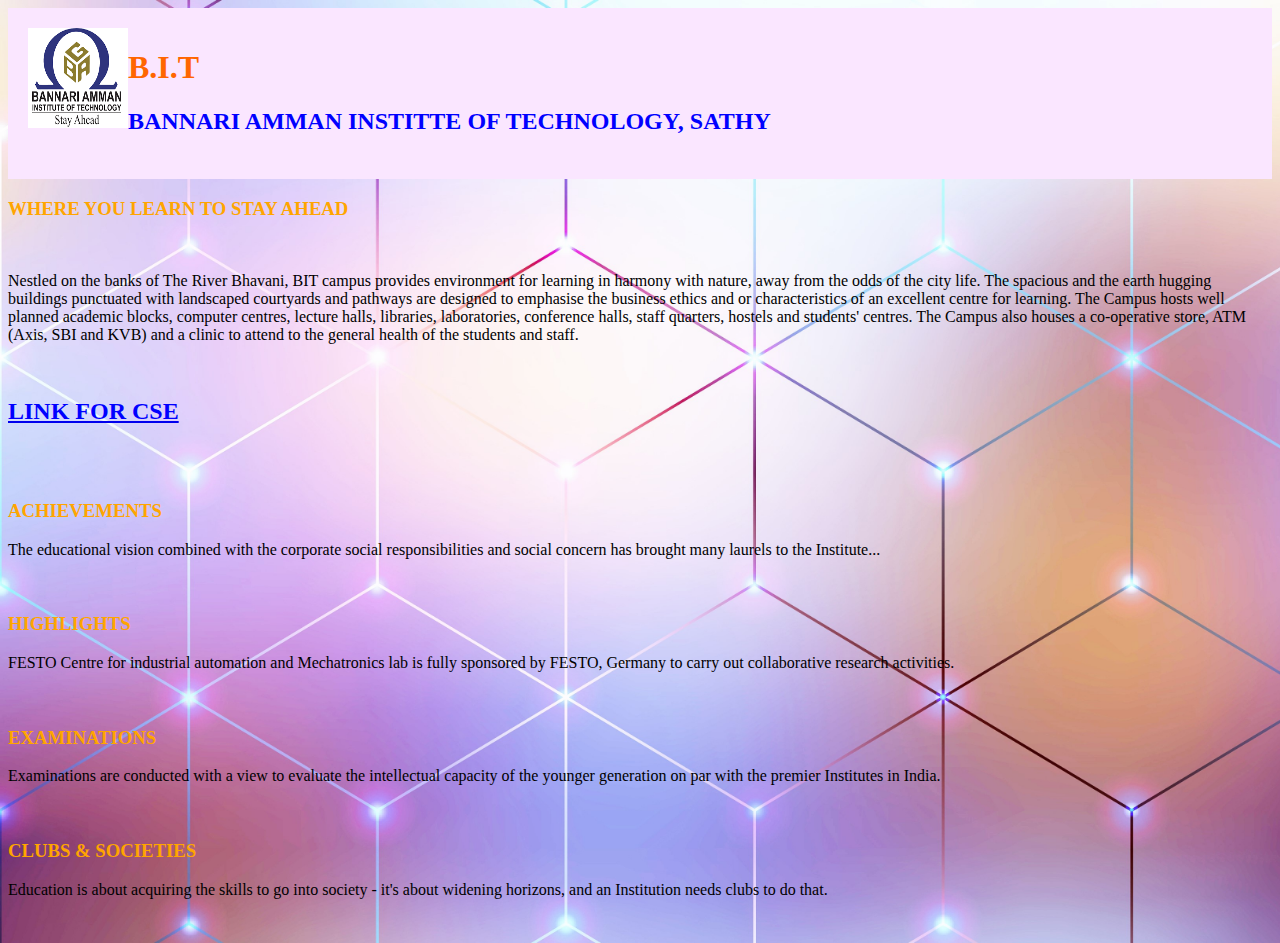
<file: index.html>
<html>
<head>
<link rel="stylesheet" href="a.css">
<title>
BIT COLLEGE
</title>
</head>
<body style="background-image:url('bg.jpg'); background-repeat:no-repeat;background-size:cover">
<div><img src=logo.png alt=college-logo height=100 width=100 style=float:left><h1>B.I.T</h1>
<p title=B.I.T><h2>BANNARI AMMAN INSTITTE OF TECHNOLOGY, SATHY<h2></p> </div>


<p title=stay ahead>
<h3>WHERE YOU LEARN TO 
STAY AHEAD</h3><br>
                                            <p>    Nestled on the banks of The River Bhavani, BIT campus provides environment for learning in harmony with nature, away from the odds of the city life. 
The spacious and the earth hugging buildings punctuated with landscaped courtyards and pathways are designed to emphasise the business ethics and or characteristics of an excellent centre for learning. 
The Campus hosts well planned academic blocks, computer centres, lecture halls, libraries, laboratories, conference halls, staff quarters, hostels and students' centres.
 The Campus also houses a co-operative store, ATM (Axis, SBI and KVB) and a clinic to attend to the general health of the students and staff.
</p>
<bR>
<a href=2nd.html><h2>LINK FOR CSE</h2></a> 

<br>
<br>
<h3>ACHIEVEMENTS</h3>
The educational vision combined with the corporate social responsibilities and social concern has brought many laurels to the Institute...<br>

<br>
<br>
<h3>HIGHLIGHTS</h3>
FESTO Centre for industrial automation and Mechatronics lab is fully sponsored by FESTO, Germany to carry out collaborative research activities.<br>
<br><br>

<h3>EXAMINATIONS</h3>
Examinations are conducted with a view to evaluate the intellectual capacity of the younger generation on par with the premier Institutes in India.<br><br><br>

<h3>CLUBS & SOCIETIES</h3>
Education is about acquiring the skills to go into society - it's about widening horizons, and an Institution needs clubs to do that.<br><br><br>



</body>
</html>
</file>
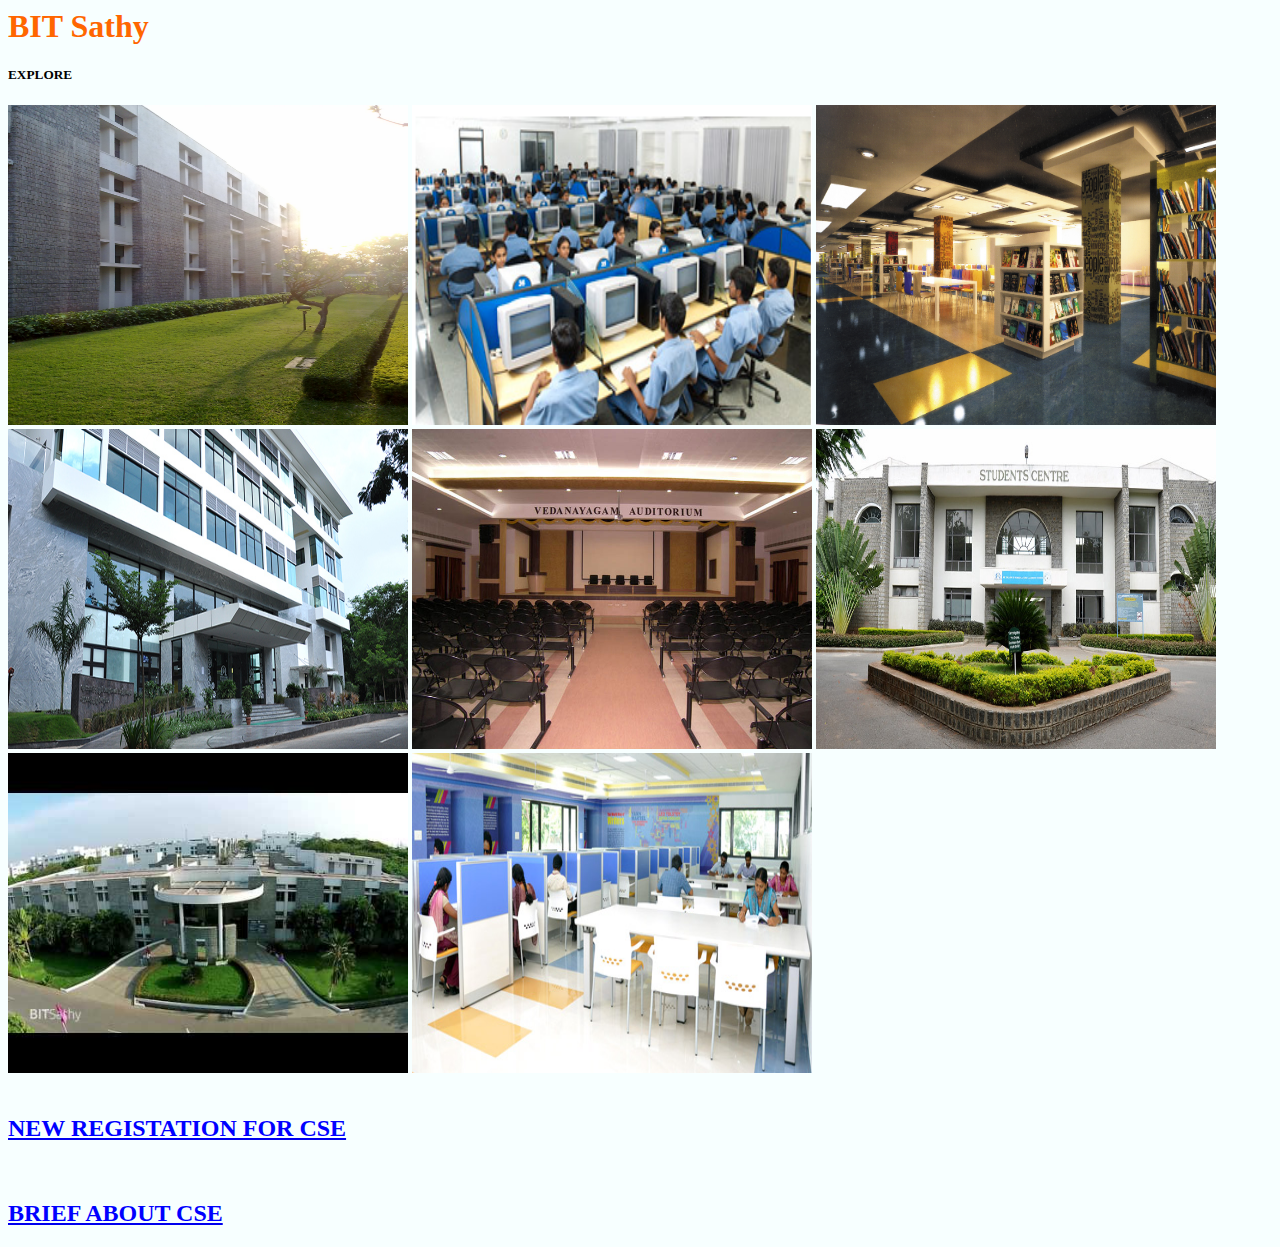
<file: 2nd.html>
<html>
<head>
<link rel="stylesheet" href="a.css">
<title>BIT Explore</title>
</head>
<body bgcolor=#f7ffff>
<h1>BIT Sathy<h1>
<h5>EXPLORE</h5>
<img src="pic1.jpg" alt="No image" height="320" width="400" style="float:center">

<img src="pic2.png" alt="No image" height="320" width="400" style="float:center">

<img src="pic3.jpg" alt="No image" height="320" width="400" style="float:center">



<img src="pic4.jpg" alt="No image" height="320" width="400" style="float:center">
<img src="pic5.jpg" alt="No image" height="320" width="400" style="float:center">
<img src="pic6.jpg" alt="No image" height="320" width="400" style="float:center">
<img src="pic7.jpg" alt="No image" height="320" width="400" style="float:center">
<img src="pic8.jpg" alt="No image" height="320" width="400" style="float:center">
<br>
<br>
<a href=3rd.html><h2>NEW REGISTATION FOR CSE</h2></a>
<br>
<a href=4th.html><h2>BRIEF ABOUT CSE</h2></a>
</file>
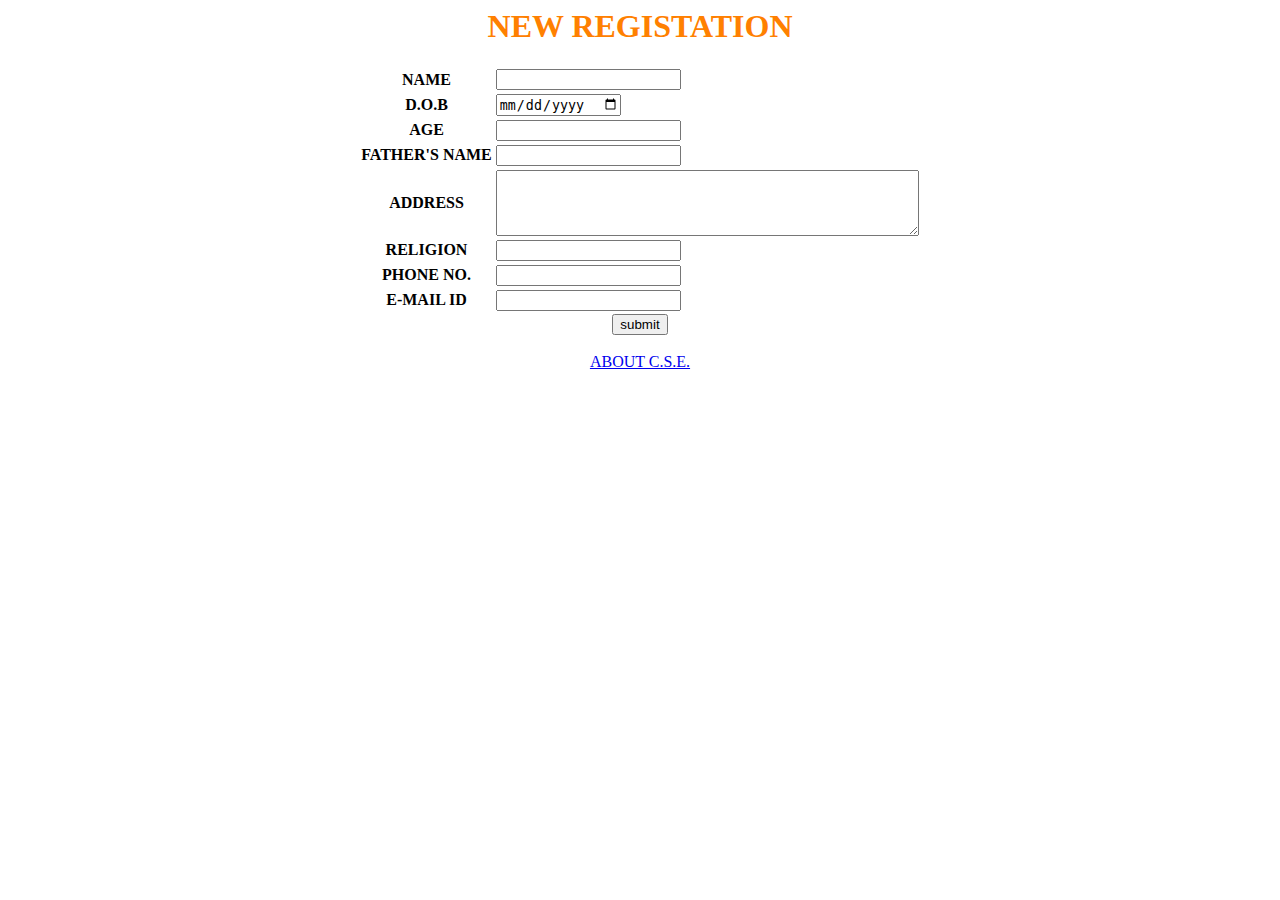
<file: 3rd.html>
<html>
<head>
<link rel="stylesheet" href="b.css">
<title>
NEW REGISTATION FOR B.E--C.S.E.
</title>
</head>
<body bgcolor:#f7ffff>
<center>
<h1>NEW REGISTATION</h1>
<table>
<tr>
<th>NAME</th>
<td><input type="text" name="name"></td>
</tr>

<tr>
<th>D.O.B</th>
<td><input type="date" name="dob"></td>

</tr>

<tr>
<th>AGE</th>
<td><input type="number" name="age"></td>
</TR>

<tr>
<th>FATHER'S NAME</th>
<td><input type="text" name="f.name"></td>

</tr>


<tr>
<th>ADDRESS</th>
<td><textarea rows="4" cols="50" name="add">
</textarea></td>

</tr>




<tr>
<th>RELIGION</th>
<td><input type="text" name="religion"></td>

</tr>

<tr>
<th>PHONE NO.</th>
<td><input type="number" name="P.NO"></td>

</tr>
<tr>
<th>E-MAIL ID</th>
<td><input type="text" name="e-mail"></td>

</tr>
</table>


<input type="submit" value="submit" onclick="alert('submitted')">
<br>
<br>
<a href=4th.html>ABOUT C.S.E.</a>
</center>
</file>
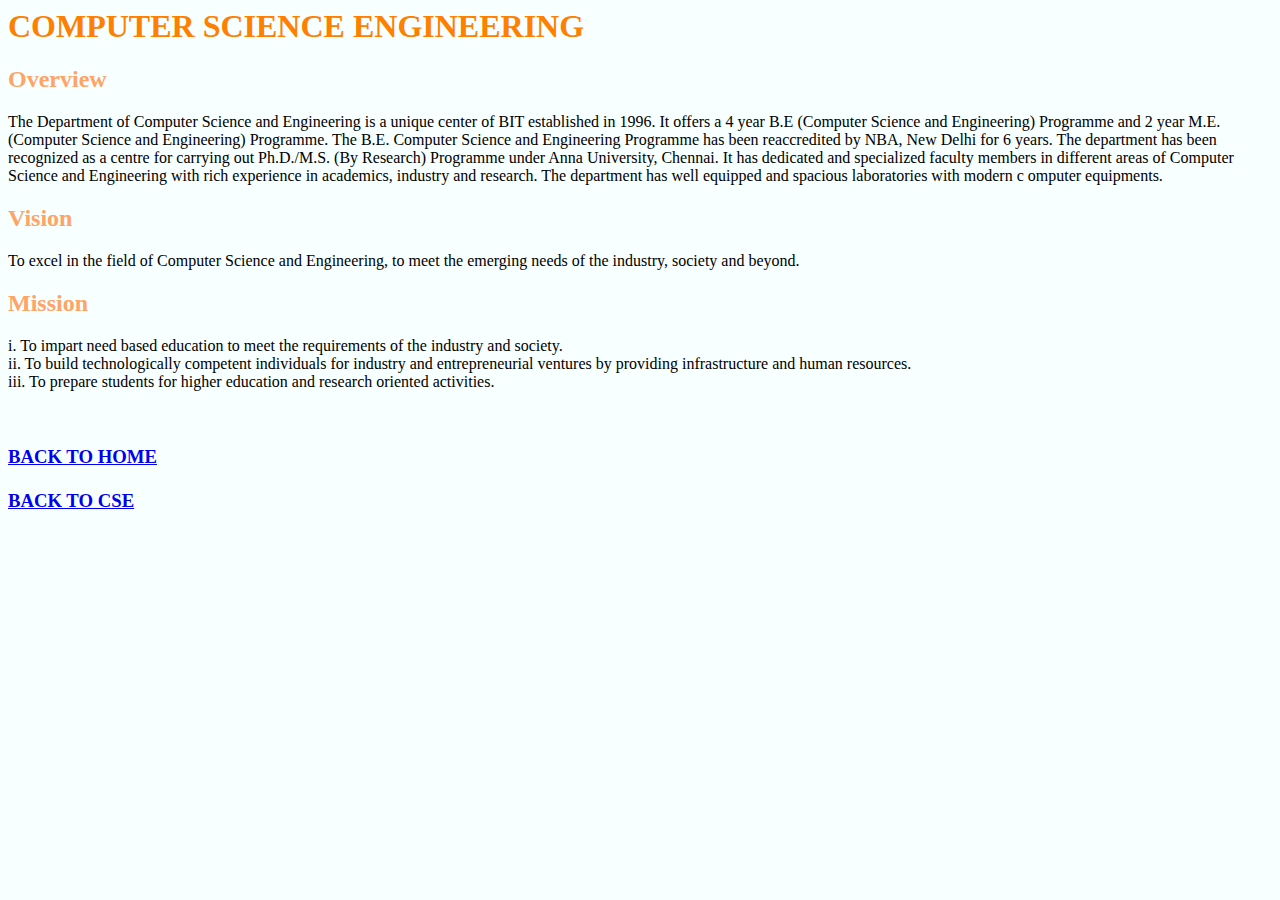
<file: 4th.html>
<html>
<head>
<link rel="stylesheet" href="b.css">
<title>
CSE
</TITLE>
</head>
<body bgcolor=#f7ffff>
<h1>COMPUTER SCIENCE ENGINEERING</h1>
<h2>Overview</h2>
The Department of Computer Science and Engineering is a unique center of BIT established in 1996. It offers a 4 year B.E (Computer Science and Engineering) Programme and 2 year M.E. (Computer Science and Engineering) Programme. The B.E. Computer Science and Engineering Programme has been reaccredited by NBA, New Delhi for 6 years. The department has been recognized as a centre for carrying out Ph.D./M.S. (By Research) Programme under Anna University, Chennai. It has dedicated and specialized faculty members in different areas of Computer Science and Engineering with rich experience in academics, industry and research. The department has well equipped and spacious laboratories with modern c
omputer equipments.<br>

<h2>Vision</h2>
To excel in the field of Computer Science and Engineering, to meet the emerging needs of the industry, society and beyond.<br>

<h2>Mission</h2>
i.    To impart need based education to meet the requirements of the industry and society.<br>

ii.   To build technologically competent individuals for industry and entrepreneurial ventures by providing   infrastructure and human resources.<br>

iii.  To prepare students for higher education and research oriented activities.<br>
<br>
<br>
<h3><a href=index.html>BACK TO HOME</a>
<br>
<br>
<a href=2nd.html>BACK TO CSE</a></h3>



</body>
</file>
<file: a.css>
div{border:1px #fae6ff;
background-color: #fae6ff;
padding-top:20px;
padding-right:20px;
padding-left:20px;
padding-bottom:20px;
}

h1{color:#ff6600
}

h2{color:blue}

h3{color:orange}
</file>
<file: b.css>
h1{color:#ff8000
}
 h2{color:#ffa366
}
</file>
